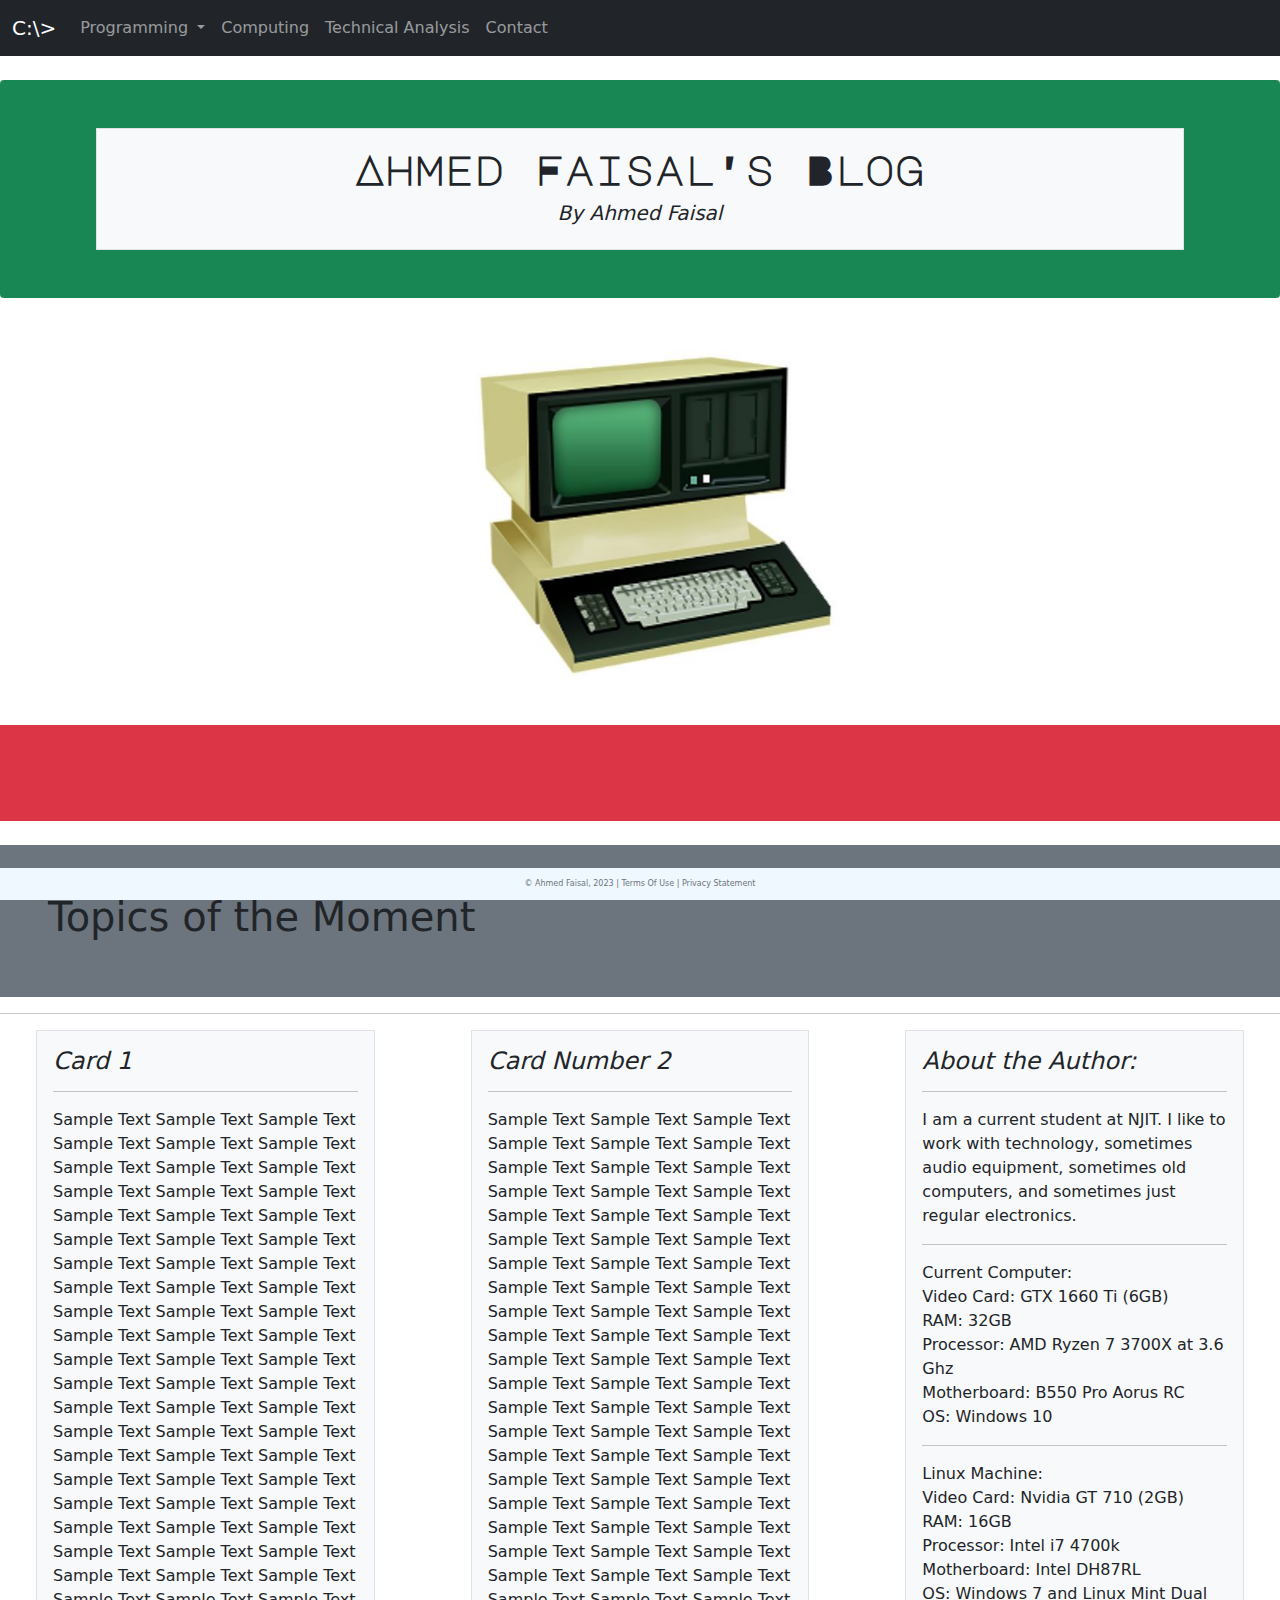
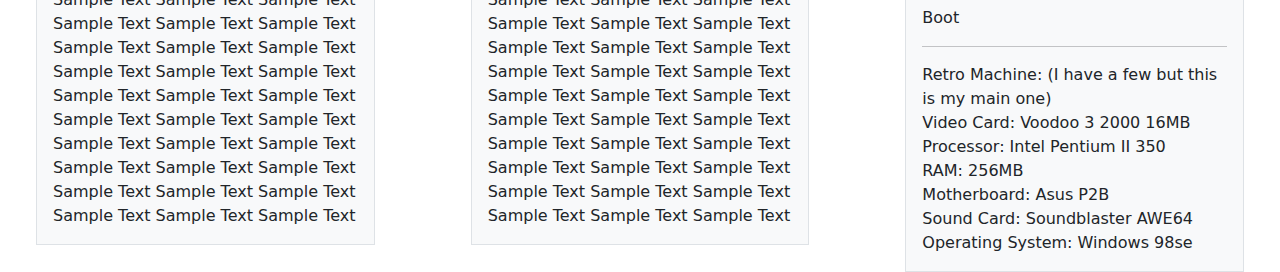
<file: index.html>
<!DOCTYPE html>
<html lang="en">

<head>
    <meta charset="UTF-8">
    <title>My First Bootstrap Page</title>
    <!-- CSS only -->
    <link href="https://cdn.jsdelivr.net/npm/bootstrap@5.0.2/dist/css/bootstrap.min.css" rel="stylesheet"
        integrity="sha384-EVSTQN3/azprG1Anm3QDgpJLIm9Nao0Yz1ztcQTwFspd3yD65VohhpuuCOmLASjC" crossorigin="anonymous">
    <link href="css/main.css" rel="stylesheet">
    <link href="css/bootstrap.css" rel="stylesheet">
    <link href='https://fonts.googleapis.com/css?family=Major Mono Display' rel='stylesheet'>

</head>

<body>

    <div class="container-fluid">
        <div class="row">
            <nav class="navbar navbar-expand-md
                    justify-content-start
                    bg-dark navbar-dark
                    col-12">

                <!-- Brand -->
                <a class="navbar-brand" href="index.html">C:\></a>
                <!-- Responsive Button for the smaller menu -->
                <button class="navbar-toggler" type="button" data-bs-toggle="collapse"
                    data-bs-target="#collapsibleNavbar">
                    <span class="navbar-toggler-icon"></span>
                </button>
                <div class="collapse navbar-collapse" id="collapsibleNavbar">
                    <ul class="navbar-nav">
                        <!-- Dropdown -->
                        <li class="nav-item dropdown">
                            <a class="nav-link dropdown-toggle" href="#" id="navbardrop" data-toggle="dropdown"
                                role="button" data-bs-toggle="dropdown" aria-expanded="false">
                                Programming
                            </a>
                            <div class="dropdown-menu">
                                <a class="dropdown-item" href="tutorial1.html">C++ Tutorial</a>
                                <a class="dropdown-item" href="#">C Tutorial</a>
                            </div>
                        </li>
                        <!-- Links -->
                        <li class="nav-item">
                            <a class="nav-link" href="computing.html">Computing</a>
                        </li>
                        <li class="nav-item">
                            <a class="nav-link" href="#">Technical Analysis</a>
                        </li>
                        <li class="nav-item">
                            <a class="nav-link" href="contact.html">Contact</a>
                        </li>


                    </ul>
                </div>
            </nav>
        </div>
        <div class="row">
            <div class="mt-4 p-5 bg-success rounded">
                <div class="col px-lg-5">
                    <div class="p-3 border text-center bg-light">
                        <h1 style="font-family:'Major Mono Display'"><b>Ahmed Faisal's Blog</b></h1>
                        <h5><i>By Ahmed Faisal</i></h5>
                    </div>
                </div>
            </div>
            <div class="col-md-4 center"></div>
            <div class="col-md-4 center">
                <div id="demo" class="carousel slide" data-bs-ride="carousel">


                    <div class="carousel-indicators">
                        <button type="button" data-bs-target="#demo" data-bs-slide-to="0" class="active"></button>
                        <button type="button" data-bs-target="#demo" data-bs-slide-to="1"></button>
                        <button type="button" data-bs-target="#demo" data-bs-slide-to="2"></button>
                    </div>


                    <div class="carousel-inner">
                        <div class="carousel-item active">
                            <img src="images/computerimage.jpg" alt="Motherboard" class="d-block w-100">
                        </div>
                        <div class="carousel-item">
                            <img src="images/computernzxt.jpg" alt="Motherboard" class="d-block w-100">
                        </div>
                        <div class="carousel-item">
                            <img src="images/dos.png" alt="Motherboard" class="d-block w-100">
                        </div>
                    </div>


                    <button class="carousel-control-prev" type="button" data-bs-target="#demo" data-bs-slide="prev">
                        <span class="carousel-control-prev-icon"></span>
                    </button>
                    <button class="carousel-control-next" type="button" data-bs-target="#demo" data-bs-slide="next">
                        <span class="carousel-control-next-icon"></span>
                    </button>
                </div>
            </div>
            <div class="col-md-4 center"></div>
            <div class="mt-4 p-5 bg-danger"></div>
        </div>
    </div>

    <div class="mt-4 p-5 bg-secondary">
        <h1>Topics of the Moment</h1>
    </div>
    <hr class="solid">
    <div class="row mx-md-n5">

        <div class="col px-md-5">
            <div class="p-3 border bg-light">
                <h4><i>Card 1</i></h4>
                <hr class="solid">
                <article>

                    Sample Text Sample Text Sample Text Sample Text Sample Text Sample Text
                    Sample Text Sample Text Sample Text Sample Text Sample Text Sample Text
                    Sample Text Sample Text Sample Text Sample Text Sample Text Sample Text
                    Sample Text Sample Text Sample Text Sample Text Sample Text Sample Text
                    Sample Text Sample Text Sample Text Sample Text Sample Text Sample Text
                    Sample Text Sample Text Sample Text Sample Text Sample Text Sample Text
                    Sample Text Sample Text Sample Text Sample Text Sample Text Sample Text
                    Sample Text Sample Text Sample Text Sample Text Sample Text Sample Text
                    Sample Text Sample Text Sample Text Sample Text Sample Text Sample Text
                    Sample Text Sample Text Sample Text Sample Text Sample Text Sample Text
                    Sample Text Sample Text Sample Text Sample Text Sample Text Sample Text
                    Sample Text Sample Text Sample Text Sample Text Sample Text Sample Text
                    Sample Text Sample Text Sample Text Sample Text Sample Text Sample Text
                    Sample Text Sample Text Sample Text Sample Text Sample Text Sample Text
                    Sample Text Sample Text Sample Text Sample Text Sample Text Sample Text
                </article>
            </div>
        </div>
        <div class="col px-md-5">
            <div class="p-3 border bg-light">
                <h4><i>Card Number 2</i></h4>
                <hr class="solid">
                <article>
                    Sample Text Sample Text Sample Text Sample Text Sample Text Sample Text
                    Sample Text Sample Text Sample Text Sample Text Sample Text Sample Text
                    Sample Text Sample Text Sample Text Sample Text Sample Text Sample Text
                    Sample Text Sample Text Sample Text Sample Text Sample Text Sample Text
                    Sample Text Sample Text Sample Text Sample Text Sample Text Sample Text
                    Sample Text Sample Text Sample Text Sample Text Sample Text Sample Text
                    Sample Text Sample Text Sample Text Sample Text Sample Text Sample Text
                    Sample Text Sample Text Sample Text Sample Text Sample Text Sample Text
                    Sample Text Sample Text Sample Text Sample Text Sample Text Sample Text
                    Sample Text Sample Text Sample Text Sample Text Sample Text Sample Text
                    Sample Text Sample Text Sample Text Sample Text Sample Text Sample Text
                    Sample Text Sample Text Sample Text Sample Text Sample Text Sample Text
                    Sample Text Sample Text Sample Text Sample Text Sample Text Sample Text
                    Sample Text Sample Text Sample Text Sample Text Sample Text Sample Text
                    Sample Text Sample Text Sample Text Sample Text Sample Text Sample Text
                </article>
            </div>
        </div>
        <div class="col px-md-5">
            <div class="p-3 border bg-light">
                <h4><i>About the Author:</i></h4>
                <hr class="solid">

                <article>
                    I am a current student at NJIT. I like to work with technology, sometimes audio equipment, sometimes
                    old computers, and sometimes
                    just regular electronics.
                    <hr class="solid">
                    Current Computer: <br>
                    Video Card: GTX 1660 Ti (6GB) <br>
                    RAM: 32GB <br>
                    Processor: AMD Ryzen 7 3700X at 3.6 Ghz <br>
                    Motherboard: B550 Pro Aorus RC <br>
                    OS: Windows 10 <br>
                    <hr class="solid">
                    Linux Machine: <br>
                    Video Card: Nvidia GT 710 (2GB) <br>
                    RAM: 16GB <br>
                    Processor: Intel i7 4700k <br>
                    Motherboard: Intel DH87RL <br>
                    OS: Windows 7 and Linux Mint Dual Boot <br>
                    <hr class="solid">
                    Retro Machine: (I have a few but this is my main one) <br>
                    Video Card: Voodoo 3 2000 16MB <br>
                    Processor: Intel Pentium II 350 <br>
                    RAM: 256MB <br>
                    Motherboard: Asus P2B <br>
                    Sound Card: Soundblaster AWE64 <br>
                    Operating System: Windows 98se <br>
                </article>
            </div>
        </div>

    </div>
    <footer class="footer page-footer font-small ">
        <div class="container">
            <div class="row">
                <span class="text-muted">&copy; Ahmed Faisal, 2023 | Terms Of Use | Privacy Statement</span>
            </div>
        </div>
    </footer>


    <!-- Javascript Bundle with Popper -->
    <script src="https://cdn.jsdelivr.net/npm/bootstrap@5.0.2/dist/js/bootstrap.bundle.min.js"
        integrity="sha384-MrcW6ZMFYlzcLA8Nl+NtUVF0sA7MsXsP1UyJoMp4YLEuNSfAP+JcXn/tWtIaxVXM" crossorigin="anonymous">
        </script>

</body>

</html>
</file>
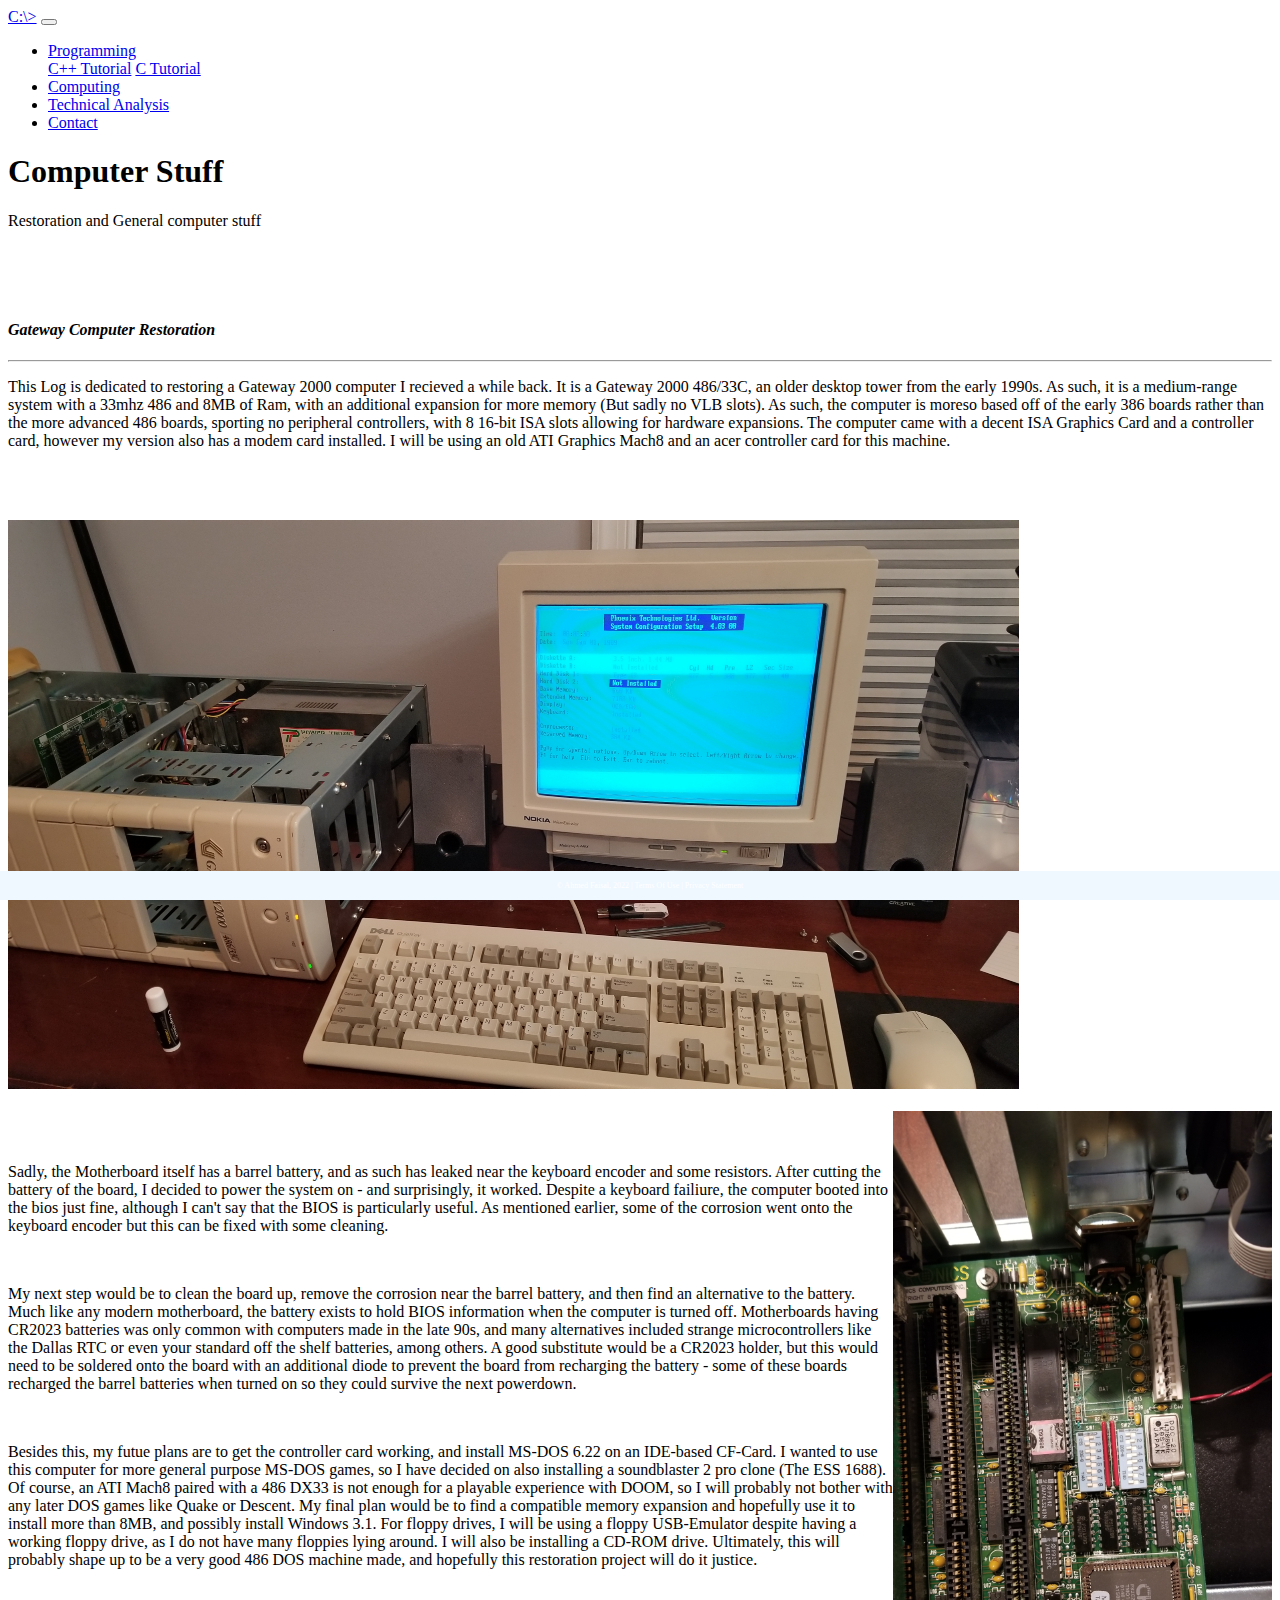
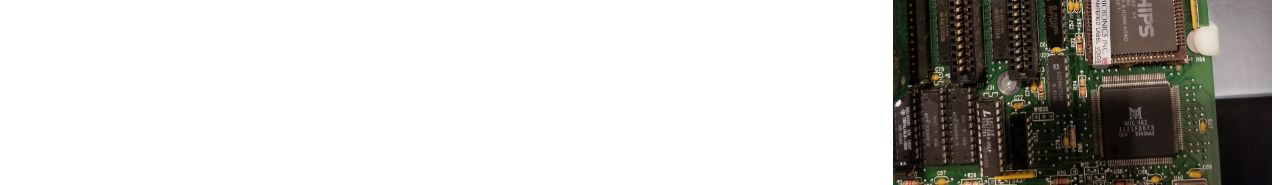
<file: computing.html>
<!-- DEVELOPER: Ahmed A Faisal, IS117-102, Spring 2022 (NJIT) -->
<!DOCTYPE html>
<html lang="en">

<head>
    <meta charset="UTF-8">
    <title>Ahmed's Page (IS117)</title>
    <!-- CSS only -->
    <link href="https://cdn.jsdelivr.net/npm/bootstrap@5.0.2/dist/css/bootstrap.min.css" rel="stylesheet"
        integrity="sha384-EVSTQN3/azprG1Anm3QDgpJLIm9Nao0Yz1ztcQTwFspd3yD65VohhpuuCOmLASjC" crossorigin="anonymous">

    <link href="css/main.css" rel="stylesheet">

</head>

<body>
    <div class="container-fluid">
        <div class="row">
            <nav class="navbar navbar-expand-md
                justify-content-start
                bg-dark navbar-dark
                col-12">

                <!-- Brand -->
                <a class="navbar-brand" href="index.html">C:\></a>
                <!-- Responsive Button for the smaller menu -->
                <button class="navbar-toggler" type="button" data-bs-toggle="collapse"
                    data-bs-target="#collapsibleNavbar">
                    <span class="navbar-toggler-icon"></span>
                </button>
                <div class="collapse navbar-collapse" id="collapsibleNavbar">
                    <ul class="navbar-nav">
                        <!-- Dropdown -->
                        <li class="nav-item dropdown">
                            <a class="nav-link dropdown-toggle" href="#" id="navbardrop" data-toggle="dropdown"
                                role="button" data-bs-toggle="dropdown" aria-expanded="false">
                                Programming
                            </a>
                            <div class="dropdown-menu">
                                <a class="dropdown-item" href="tutorial1.html">C++ Tutorial</a>
                                <a class="dropdown-item" href="#">C Tutorial</a>
                            </div>
                        </li>
                        <!-- Links -->
                        <li class="nav-item">
                            <a class="nav-link" href="computing.html">Computing</a>
                        </li>
                        <li class="nav-item">
                            <a class="nav-link" href="#">Technical Analysis</a>
                        </li>
                        <li class="nav-item">
                            <a class="nav-link" href="contact.html">Contact</a>
                        </li>


                    </ul>
                </div>
            </nav>
        </div>
    </div>
    <div class="row">
        <div class="mt-4 p-5 bg-success text-white rounded">
            <h1>Computer Stuff</h1>
            <p>Restoration and General computer stuff </p>

        </div>
    </div>
    <br> <br><br>
    <div class="row">
        <div class="row px-md-5">
            <div class="p-3 border bg-light">
                <h4><i>Gateway Computer Restoration </i></h4>
                <hr class="solid">
                <article>
                    <p>     This Log is dedicated to restoring a Gateway 2000 computer I recieved a while back. 
                        It is a Gateway 2000 486/33C, an older desktop tower from the early 1990s. As such, it
                        is a medium-range system with a 33mhz 486 and 8MB of Ram, with an additional expansion for more 
                        memory (But sadly no VLB slots). As such, the computer is moreso based off of the early 386 boards
                        rather than the more advanced 486 boards, sporting no peripheral controllers, with 8 16-bit ISA slots
                        allowing for hardware expansions. The computer came with a decent ISA Graphics Card and a controller
                        card, however my version also has a modem card installed. I will be using an old ATI Graphics Mach8
                        and an acer controller card for this machine. 
                    </p>
                    <br>
                    <br>
                    <br>
                    <img src="images/bios.jpg" alt="Gateway2000bios" style="width:80%;height:80%;">
                    <br><br>
                    <img src="images/mobo.jpg" alt="Gateway2000mobo" align="right" style="width:30%;height:30%;">
                    <br><br>
                    <p>     Sadly, the Motherboard itself has a barrel battery, and as such has leaked near the keyboard encoder
                        and some resistors. After cutting the battery of the board, I decided to power the system on - and surprisingly,
                        it worked. Despite a keyboard failiure, the computer booted into the bios just fine, although I can't 
                        say that the BIOS is particularly useful. As mentioned earlier, some of the corrosion went onto the
                        keyboard encoder but this can be fixed with some cleaning.
                    </p>
                    <br>
                    <p>     My next step would be to clean the board up, remove the corrosion near the barrel battery, and then find
                        an alternative to the battery. Much like any modern motherboard, the battery exists to hold BIOS 
                        information when the computer is turned off. Motherboards having CR2023 batteries was only common with
                        computers made in the late 90s, and many alternatives included strange microcontrollers like the Dallas RTC or
                        even your standard off the shelf batteries, among others. A good substitute would be a CR2023 holder, but this 
                        would need to be soldered onto the board with an additional diode to prevent the board from recharging the 
                        battery - some of these boards recharged the barrel batteries when turned on so they could survive the next powerdown. 
                    </p>
                    <br>
                    <p>     Besides this, my futue plans are to get the controller card working, and install MS-DOS 6.22 on an IDE-based
                        CF-Card. I wanted to use this computer for more general purpose MS-DOS games, so I have decided on also installing
                        a soundblaster 2 pro clone (The ESS 1688). Of course, an ATI Mach8 paired with a 486 DX33 is not enough for a 
                        playable experience with DOOM, so I will probably not bother with any later DOS games like Quake or Descent. My
                        final plan would be to find a compatible memory expansion and hopefully use it to install more than 8MB, and possibly
                        install Windows 3.1. For floppy drives, I will be using a floppy USB-Emulator despite having a working floppy drive, as
                        I do not have many floppies lying around. I will also be installing a CD-ROM drive. Ultimately, this will probably shape
                        up to be a very good 486 DOS machine made, and hopefully this restoration project will do it justice. 
                    </p>
                </article>
            </div>
        </div>
    </div>

    </div>


    <footer class="footer page-footer font-small ">
        <div class="container">
            <div class="row">
                <span class="text-muted">&copy; Ahmed Faisal, 2022 | Terms Of Use | Privacy Statement</span>
            </div>
        </div>
    </footer>

    <script src="https://cdn.jsdelivr.net/npm/bootstrap@5.0.2/dist/js/bootstrap.bundle.min.js"
        integrity="sha384-MrcW6ZMFYlzcLA8Nl+NtUVF0sA7MsXsP1UyJoMp4YLEuNSfAP+JcXn/tWtIaxVXM"
        crossorigin="anonymous"></script>

</body>

</html>
</file>
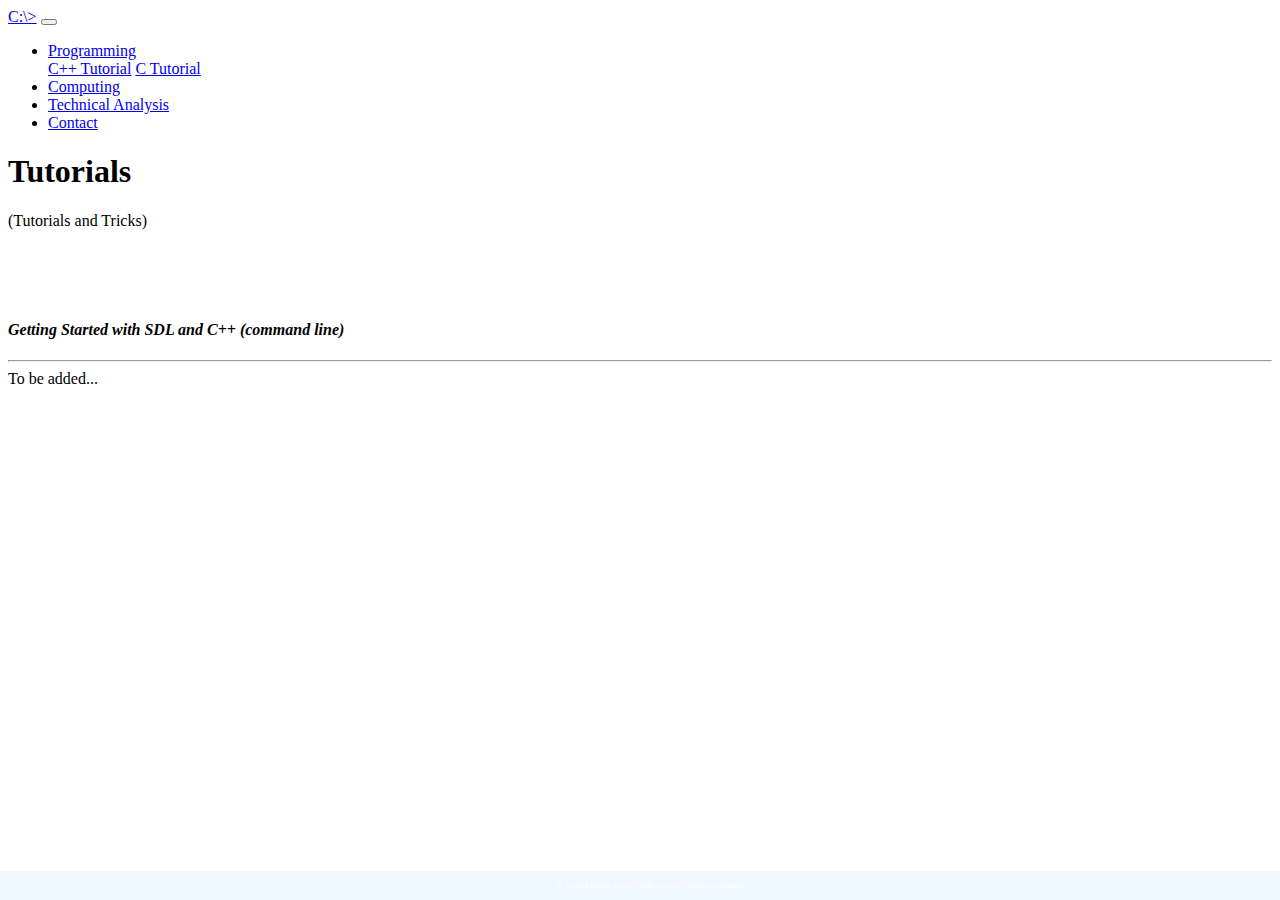
<file: tutorial1.html>
<!-- DEVELOPER: Ahmed A Faisal, IS117-102, Spring 2022 (NJIT) -->
<!DOCTYPE html>
<html lang="en">

<head>
    <meta charset="UTF-8">
    <title>Ahmed's Page (IS117)</title>
    <!-- CSS only -->
    <link href="https://cdn.jsdelivr.net/npm/bootstrap@5.0.2/dist/css/bootstrap.min.css" rel="stylesheet"
        integrity="sha384-EVSTQN3/azprG1Anm3QDgpJLIm9Nao0Yz1ztcQTwFspd3yD65VohhpuuCOmLASjC" crossorigin="anonymous">

    <link href="css/main.css" rel="stylesheet">

</head>

<body>
    <div class="container-fluid">
        <div class="row">
            <nav class="navbar navbar-expand-md
        justify-content-start
        bg-dark navbar-dark
        col-12">

                <!-- Brand -->
                <a class="navbar-brand" href="index.html">C:\></a>
                <!-- Responsive Button for the smaller menu -->
                <button class="navbar-toggler" type="button" data-bs-toggle="collapse"
                    data-bs-target="#collapsibleNavbar">
                    <span class="navbar-toggler-icon"></span>
                </button>
                <div class="collapse navbar-collapse" id="collapsibleNavbar">
                    <ul class="navbar-nav">
                        <!-- Dropdown -->
                        <li class="nav-item dropdown">
                            <a class="nav-link dropdown-toggle" href="#" id="navbardrop" data-toggle="dropdown"
                                role="button" data-bs-toggle="dropdown" aria-expanded="false">
                                Programming
                            </a>
                            <div class="dropdown-menu">
                                <a class="dropdown-item" href="tutorial1.html">C++ Tutorial</a>
                                <a class="dropdown-item" href="#">C Tutorial</a>
                            </div>
                        </li>
                        <!-- Links -->
                        <li class="nav-item">
                            <a class="nav-link" href="computing.html">Computing</a>
                        </li>
                        <li class="nav-item">
                            <a class="nav-link" href="#">Technical Analysis</a>
                        </li>
                        <li class="nav-item">
                            <a class="nav-link" href="contact.html">Contact</a>
                        </li>


                    </ul>
                </div>
            </nav>
        </div>
        <div class="row">
            <div class="mt-4 p-5 bg-success text-white rounded">
                <h1>Tutorials</h1>
                <p>(Tutorials and Tricks)</p>
            </div>
        </div>
        <br> <br><br>
        <div class="row">
            <div class="row px-md-5">
                <div class="p-3 border bg-light">
                    <h4><i>Getting Started with SDL and C++ (command line)</i></h4>
                    <hr class="solid">
                    <article>
                        To be added...
                    </article>


                </div>
            </div>
        </div>
   
    
    
    
    
    </div>

    
    

    <footer class="footer page-footer font-small ">
        <div class="container">
            <div class="row">
                <span class="text-muted">&copy; Ahmed Faisal, 2022 | Terms Of Use | Privacy Statement</span>
            </div>
        </div>
    </footer>

    <script src="https://cdn.jsdelivr.net/npm/bootstrap@5.0.2/dist/js/bootstrap.bundle.min.js"
        integrity="sha384-MrcW6ZMFYlzcLA8Nl+NtUVF0sA7MsXsP1UyJoMp4YLEuNSfAP+JcXn/tWtIaxVXM"
        crossorigin="anonymous"></script>

</body>

</html>
</file>
<file: css/main.css>
.footer {
    position: fixed;
    left: 0;
    bottom: 0;
    width: 100%;
    background-color: aliceblue;
    color: white;
    text-align: center;
    padding: 10px;
    font-size: 0.5rem;
}
</file>
